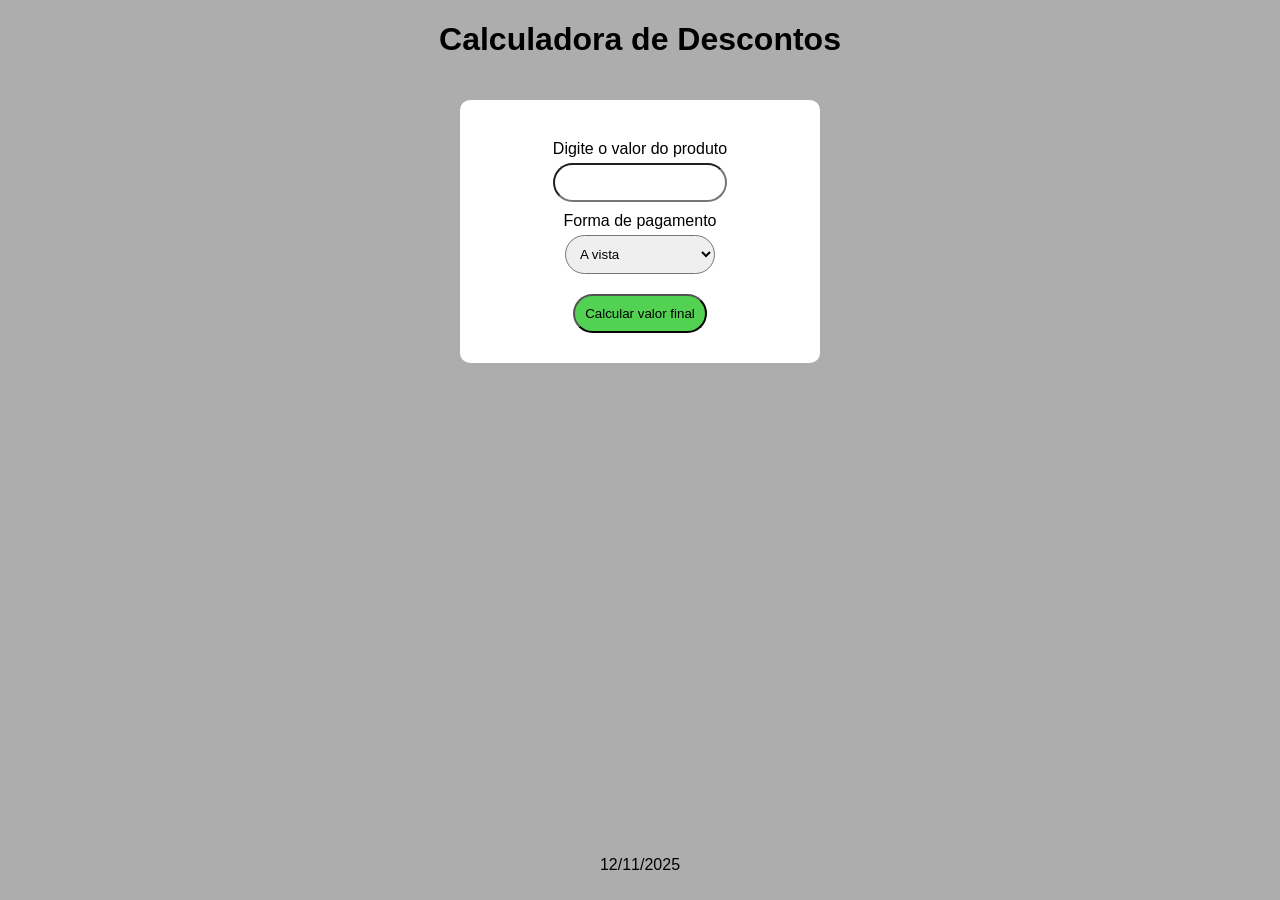
<file: calculadora-descontos/index.html>
<!DOCTYPE html>
<html lang="en">
<head>
    <meta charset="UTF-8">
    <meta name="viewport" content="width=device-width, initial-scale=1.0">
    <link rel="stylesheet" href="./css/style.css">
    <title>Document</title>
</head>
<body>
    <header>
        <h1>Calculadora de Descontos</h1>
    </header>

    <main>
        <div class="form">
            <label for="">Digite o valor do produto</label>
            <input id="valor" type="number" required>
            
            <label for="">Forma de pagamento</label>
            <select name="" id="pagamento" required>
                <option value="avista">A vista</option>
                <option value="cartao">Cartao de credito</option>
                <option value="parcelado2x">Parcelado em 2x</option>
                <option value="parcelado3x">Parcelado em 3x</option>
            </select>
            <button id="calcular">Calcular valor final</button>
            <div id="resultado"></div>
        </div>
    </main>

    <footer>
        <p>12/11/2025</p>
    </footer>

    <script src="js/script.js"></script>
</body>
</html>
</file>
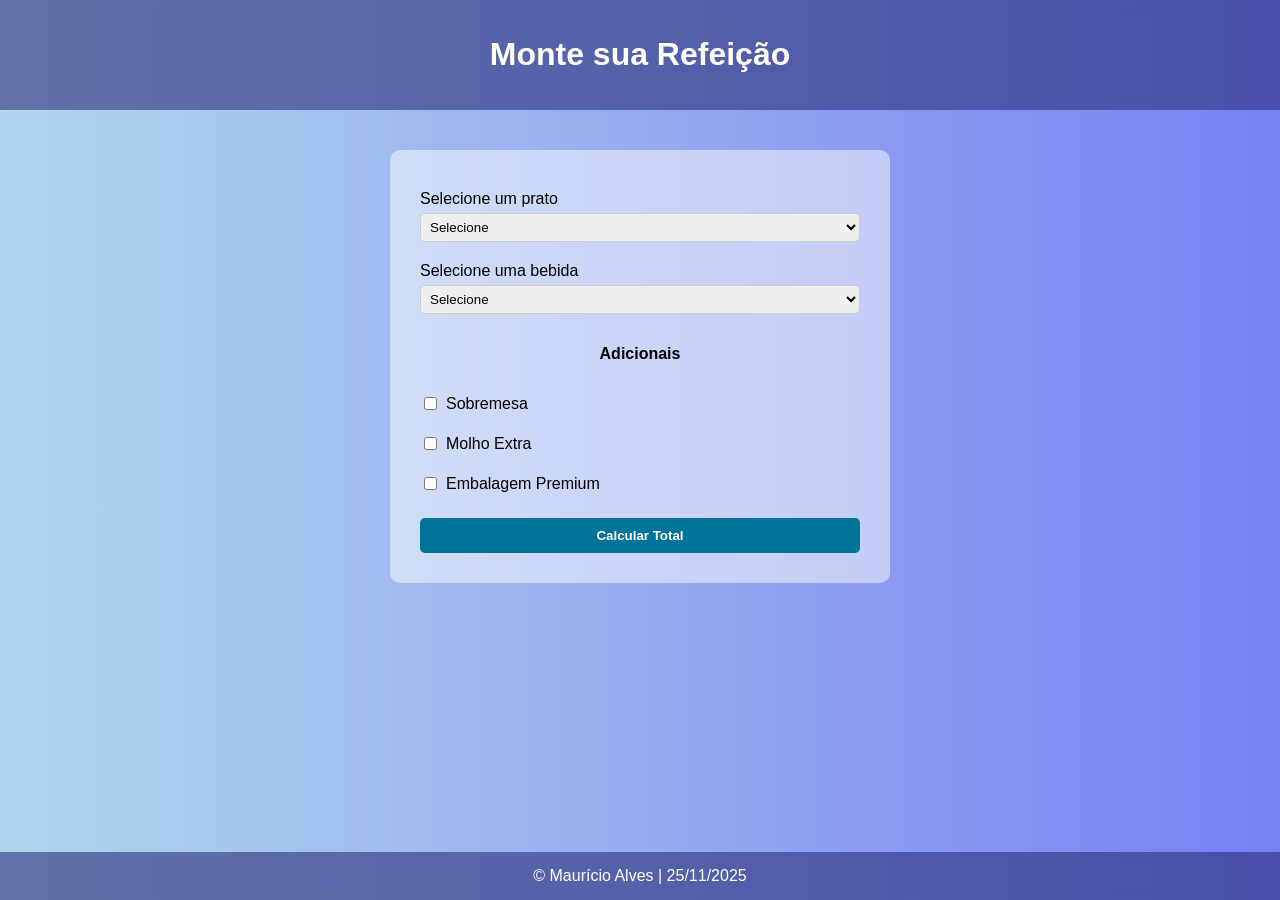
<file: calculadora-refeicao/index.html>
<!DOCTYPE html>
<html lang="pt-BR">

<head>
    <meta charset="UTF-8">
    <meta name="viewport" content="width=device-width, initial-scale=1.0">
    <link rel="stylesheet" href="css/style.css">
    <title>Calculadora de Refeição</title>
</head>

<body>
    <header>
        <h1>Monte sua Refeição</h1>
    </header>

    <main>
        <section id="sec-formulario">
            <form id="form">
                <label for="">Selecione um prato</label>
                <select id="pratos">
                    <option value="">Selecione</option>
                    <option value="carne">Carne Assada</option>
                    <option value="lasanha">Lasanha</option>
                    <option value="frango">Frango Empanado</option>
                </select>

                <label for="">Selecione uma bebida</label>
                <select id="bebidas">
                    <option value="">Selecione</option>
                    <option value="guarana">Guaraná</option>
                    <option value="fanta">Fanta</option>
                    <option value="monster">Monster</option>
                </select>

                <h4>Adicionais</h4>
                <div class="grupo-checkbox">
                    <label>
                        <input type="checkbox" name="" value="sobremesa">
                        Sobremesa
                    </label>
                    <label>
                        <input type="checkbox" name="" value="molho">
                        Molho Extra
                    </label>
                    <label>
                        <input type="checkbox" name="" value="embalagem">
                        Embalagem Premium
                    </label>
                </div>

                <div id="erro" class="erro d-none"></div>

                <button type="button" id="calcular-total">Calcular Total</button>
            </form>
        </section>

        <section id="resultado" class="d-none"></section>
    </main>

    <footer>
        &copy; Maurício Alves | 25/11/2025
    </footer>

    <script src="js/script.js"></script>
</body>

</html>
</file>
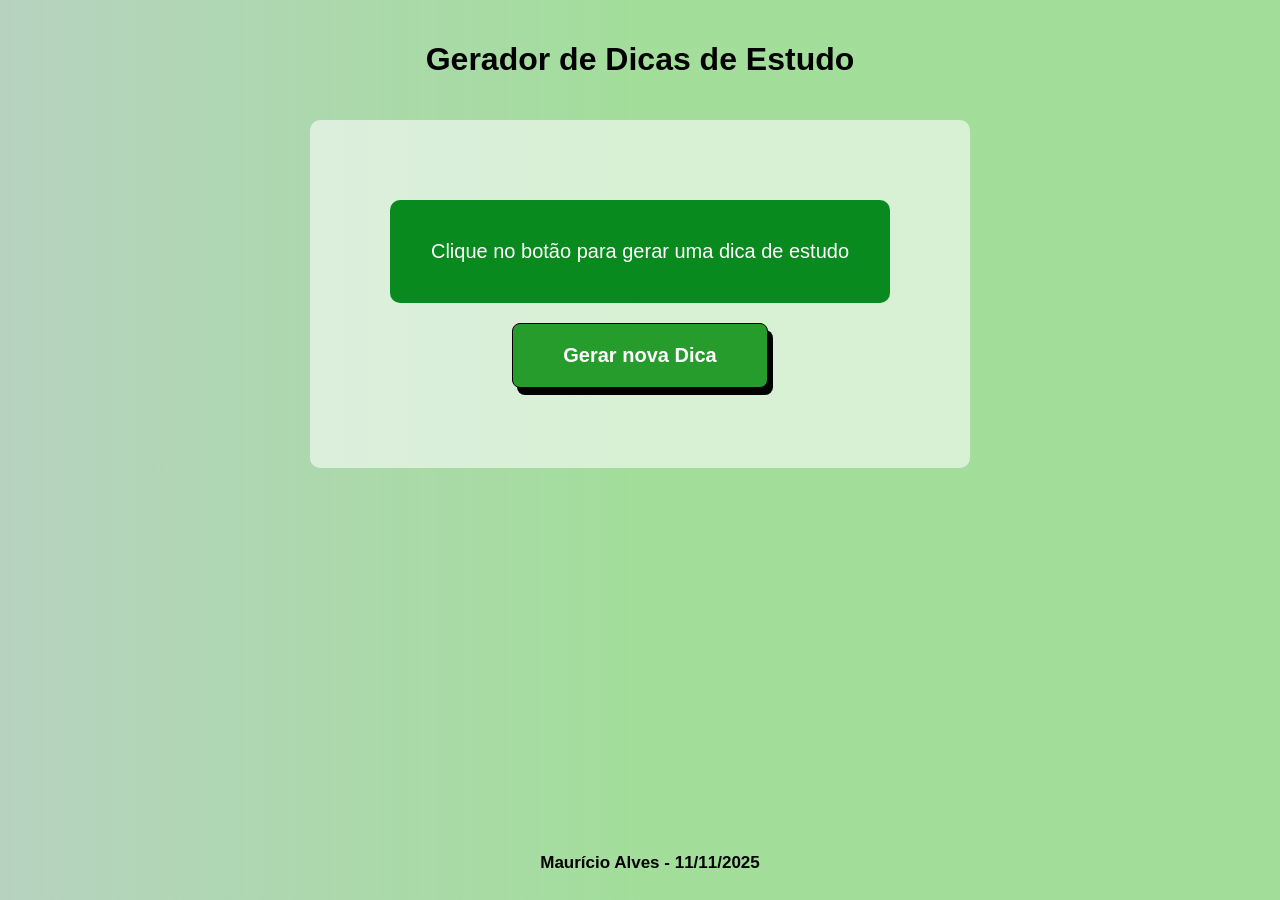
<file: gerador-dicas/index.html>
<!DOCTYPE html>
<html lang="pt-BR">
<head>
    <meta charset="UTF-8">
    <meta name="viewport" content="width=device-width, initial-scale=1.0">
    <title>Gerador de Dicas de Estudo</title>
    <link rel="stylesheet" href="css/style.css">
</head>
<body>
    <header>
        <h1>Gerador de Dicas de Estudo</h1>
    </header>
    <main>
        <div class="painel">
            <div class="p">
                <p id="dica">Clique no botão para gerar uma dica de estudo</p>
            </div>
            <button id="gerarDica">Gerar nova Dica</button>
        </div>
    </main>
    <footer>
        <p>Maurício Alves - 11/11/2025</p>
    </footer>

    <script src="js/script.js"></script>
</body>
</html>
</file>
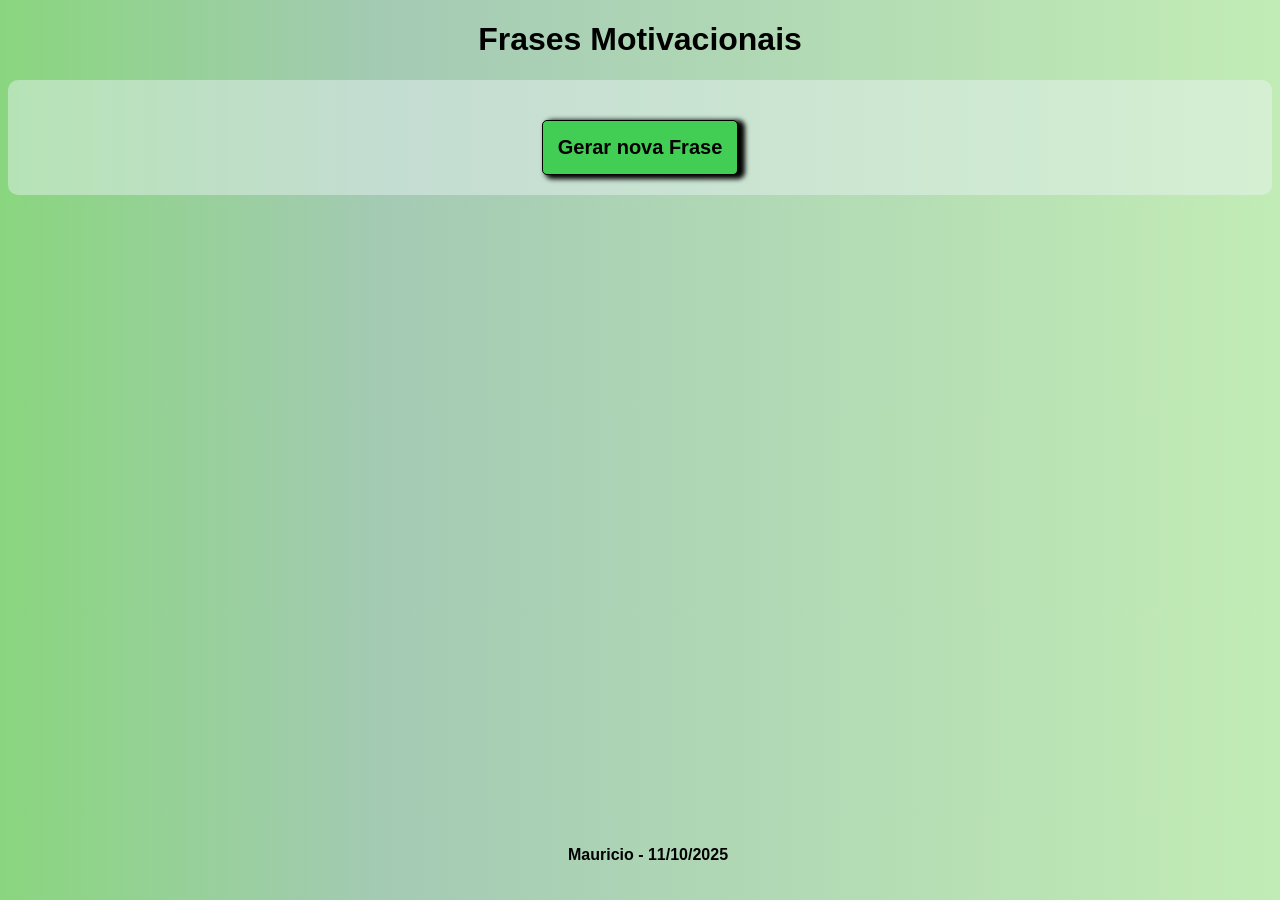
<file: painel-frases/index.html>
<!DOCTYPE html>
<html lang="pt-BR">
<head>
    <meta charset="UTF-8">
    <meta name="viewport" content="width=device-width, initial-scale=1.0">
    <link rel="stylesheet" href="css/style.css">
    <title>Document</title>
</head>
<body>
    <header>
        <h1>Frases Motivacionais</h1>
    </header>
    <main>
        <section>
            <div class="frases">
                <p id="frase"></p>
            </div>
           <button>Gerar nova Frase</button>
    </main>
    <footer>
        <p> Mauricio - 11/10/2025</p>
    </footer>
    <script src="js/script.js"></script>    
</body>
</html>
</file>
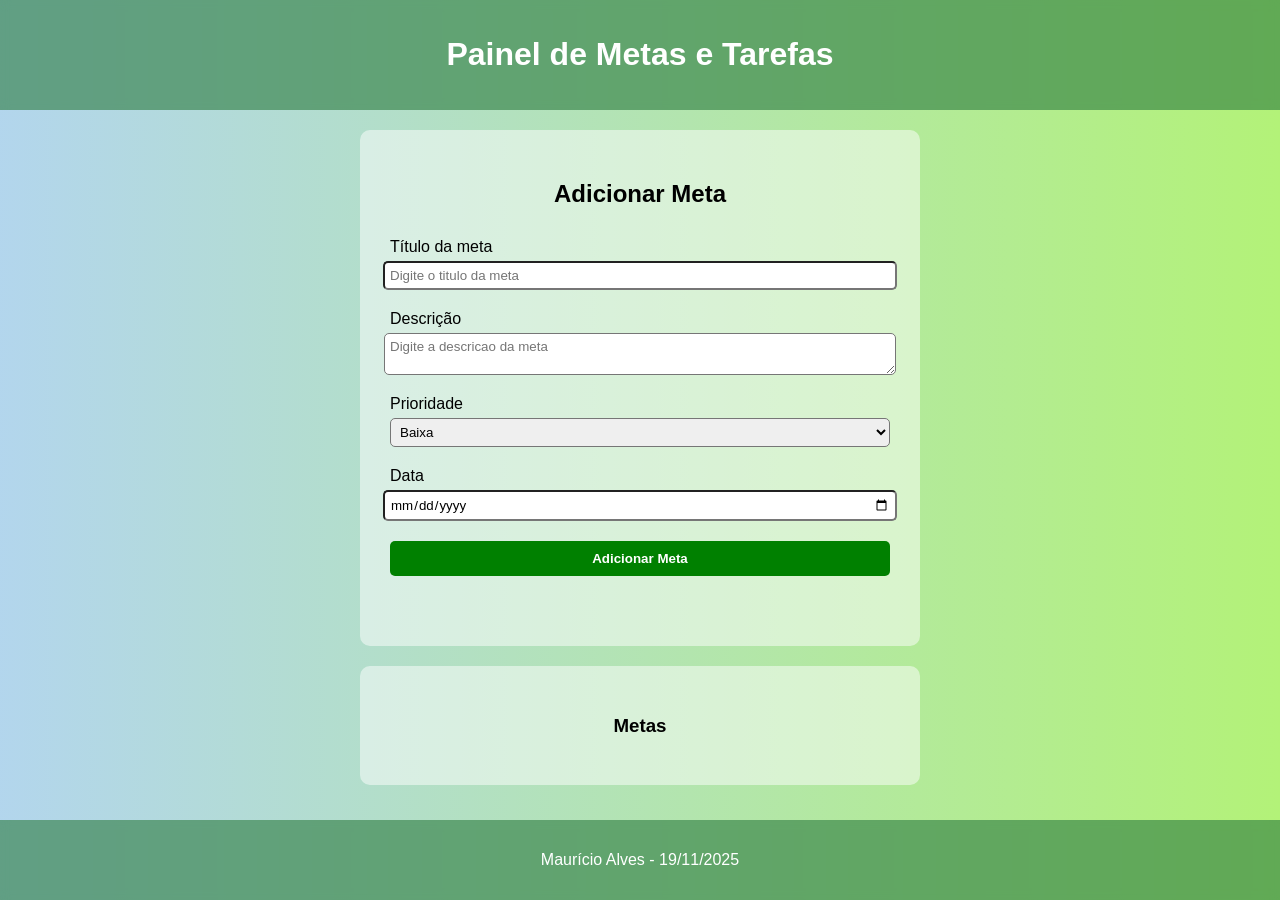
<file: painel-metas/index.html>
<!DOCTYPE html>
<html lang="pt-BR">
<head>
    <meta charset="UTF-8">
    <meta name="viewport" content="width=device-width, initial-scale=1.0">
    <title>Painel de Metas e Tarefas</title>
    <link rel="stylesheet" href="./css/style.css">
</head>
<body>
    <header>
        <h1>Painel de Metas e Tarefas</h1>
    </header>
    <main>
        <section>
            <form id="form">
                <h2>Adicionar Meta</h2>

                <label>Título da meta</label>
                <input id="titulo" type="text" placeholder="Digite o titulo da meta">

                <label>Descrição</label>
                <textarea id="descricao" placeholder="Digite a descricao da meta"></textarea>

                <label>Prioridade</label>
                <select id="prioridade">
                    <option value="baixa">Baixa</option>
                    <option value="media">Média</option>
                    <option value="alta">Alta</option>
                </select>

                <label>Data</label>
                <input type="date" id="data">

                <button id="adicionar-meta">Adicionar Meta</button>

                <div class="erro" id="erro"></div>
            </form>
        </section>

        <section id="lista">
            <ul id="lista-metas">
                <h3>Metas</h3>
            </ul>
        </section>
    </main>

    <footer>
        <p> Maurício Alves - 19/11/2025 </p>
    </footer>

    <script src="./js/script.js"></script>
</body>
</html>
</file>
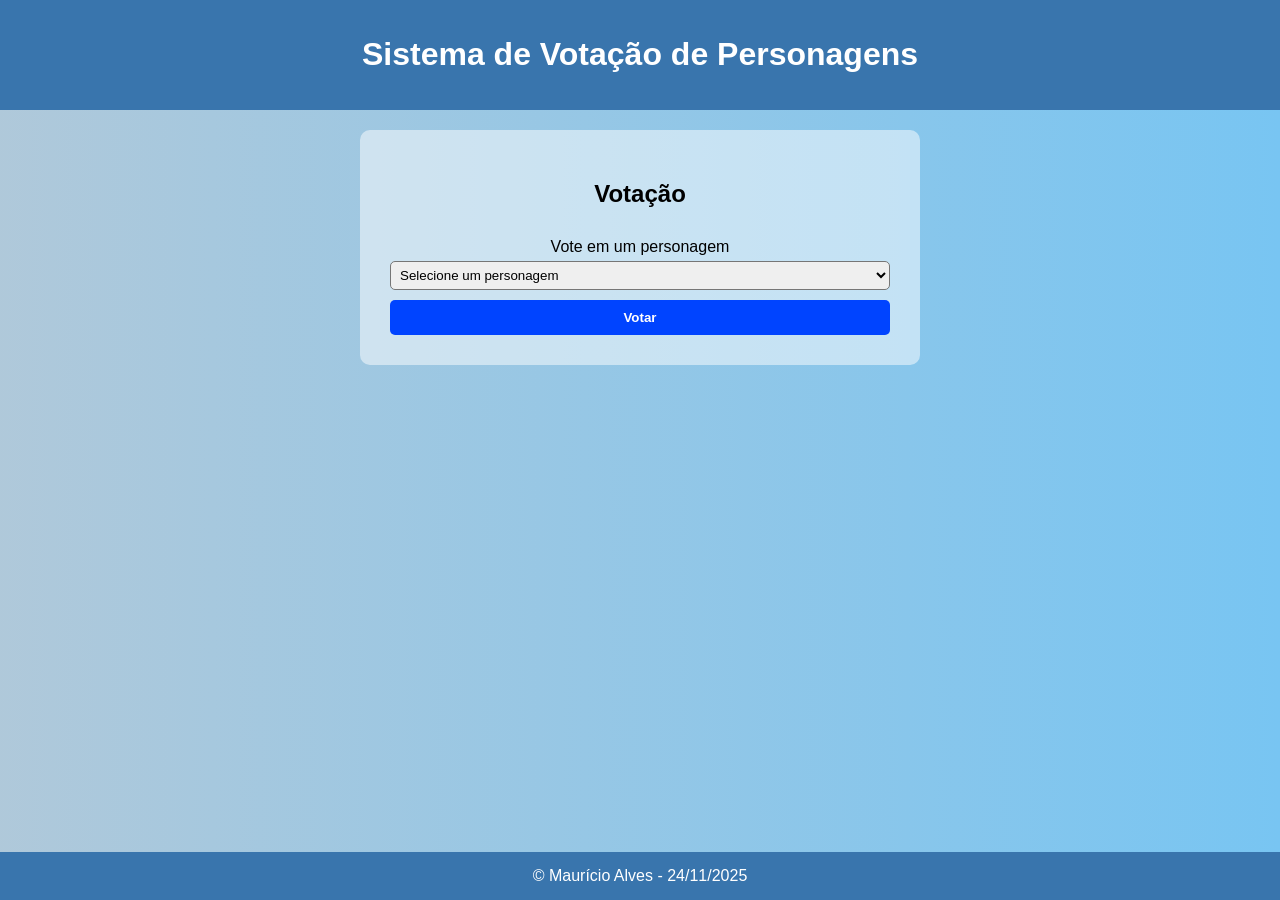
<file: votacao-personagens/index.html>
<!DOCTYPE html>
<html lang="en">

<head>
    <meta charset="UTF-8">
    <meta name="viewport" content="width=device-width, initial-scale=1.0">
    <link rel="stylesheet" href="css/style.css">
    <title>Document</title>
</head>

<body>
    <header>
        <h1>Sistema de Votação de Personagens</h1>
    </header>

    <main>
        <section>
            <form action="" id="formulario">
                <h2>Votação</h2>
                <label for="">Vote em um personagem</label>
                <select name="" id="personagens">
                    <option value="Selecione">Selecione um personagem</option>
                    <option value="Sonic">Sonic</option>
                    <option value="Dr. Robotnik">Dr. Robotnik</option>
                    <option value="Super Mario">Super Mario</option>
                    <option value="Bowser">Bowser</option>
                </select>
                <button id="votar">Votar</button>

            </form>
            <div id="erro"></div>

        </section>
        <section id="ranking">
            <ul id="lista-ranking"></ul>
        </section>
    </main>

    <footer>
        &copy; Maurício Alves - 24/11/2025
    </footer>

    <script src="js/script.js"></script>
</body>

</html>
</file>
<file: calculadora-descontos/css/style.css>
body {
    font-family: Arial, Helvetica, sans-serif;
    display: flex;
    flex-direction: column;
    margin: 0;
    padding: 0;
    background-color: #adadad;
}
header {
    text-align: center;
}
.form{
    background-color: #ffffff;
    margin-top: 15px;
    margin: 20px auto;
    align-items: center;
    display: flex;
    flex-direction: column;
    border-radius: 10px;
    padding: 30px;
    text-align: center;
    max-width: 300px;
}
.form input, .form select {
    border-radius: 30px;
    padding: 10px;
    width: 50%;
}
label{
    margin-top: 10px;
    margin-bottom: 5px;
}
input{
    padding: 2px;
    border-radius: 5px;
}
select{
    margin-bottom: 10px;
    padding: 2px;
    border-radius: 5px;
}
button {
    padding: 10px;
    margin-top: 10px;
    border-radius: 30px;
    background-color: rgb(83, 209, 83);
}
button:hover{
    background-color: green;
}
footer {
  position: fixed;
  bottom: 0;
  width: 100%;
  text-align: center;
  padding: 10px 0;
  font-size: 16px;
}
#resultado{
    padding: 40px;
    border-radius: 30px;
    margin-top: 20px;
    border: 1px solid;
}
.desconto{
    background-color: rgb(149, 255, 149);
}
.acrescimo{
    background-color: rgb(255, 116, 116);
}
.sem-desconto{
    background-color: rgb(255, 255, 140);
}
.display{
    display: none;
}
</file>
<file: calculadora-refeicao/css/style.css>
body {
    font-family: Arial, Helvetica, sans-serif;
    margin: 0;
    padding: 0;
    display: flex;
    flex-direction: column;
    min-height: 100vh;
    background-image: linear-gradient(to right, #62aada7c 0%, #7880f2 100%);
}
header {
    background-color: rgba(43, 48, 122, 0.6);
    color: #ffffff;
    padding: 15px 30px;
    backdrop-filter: blur(5px);
    text-align: center;
    position: sticky;
    top: 0;
    z-index: 10;
}
footer {
    background-color: rgba(43, 48, 122, 0.6);
    color: #ffffff;
    padding: 15px 30px;
    backdrop-filter: blur(5px);
    margin-top: auto;
    text-align: center;
    font-size: 16px;
}
main {
    padding: 20px 10px;
    display: flex;
    flex-direction: column;
    align-items: center;
    gap: 20px;
}
#sec-formulario {
    width: 100%;
    max-width: 500px;
}
form {
    background-color: rgba(255, 255, 255, 0.5);
    margin: 20px auto;
    padding: 30px;
    max-width: 500px;
    border-radius: 10px;
    display: flex;
    flex-direction: column;
    align-items: center;
}
form label {
    display: block;
    text-align: left;
    margin-top: 10px;
    margin-bottom: 5px;
    width: 100%;
}
select{
    width: 100%;
    padding: 5px;
    margin-bottom: 10px;
    border-radius: 5px;
    font-family: Arial, Helvetica, sans-serif;
    border: 1px solid #ccc;
}
.grupo-checkbox {
    width: 100%;
    display: flex;
    flex-direction: column;
    gap: 6px;
    margin-bottom: 10px;
}
.grupo-checkbox label {
    display: flex;
    align-items: center;
    gap: 6px;
}
button {
    width: 100%;
    padding: 10px;
    margin-top: 10px;
    border-radius: 5px;
    border: none;
    background-color: rgb(0, 117, 153);
    cursor: pointer;
    color: white;
    font-weight: bold;
}
button:hover {
    background-color: rgb(8, 38, 73);
}
.erro {
    width: 100%;
    padding: 10px;
    border-radius: 5px;
    color: #f44336;
    background-color: #ffebee;
    font-size: 14px;
    margin-top: 10px;
    text-align: center;
}
#resultado {
    width: 100%;
    max-width: 500px;
}
.painel-resultado {
    background-color: rgba(255, 255, 255, 0.5);
    margin: 20px auto;
    padding: 30px;
    max-width: 500px;
    border-radius: 10px;
    box-shadow: 0 4px 10px rgba(0, 0, 0, 0.15);
    display: flex;
    flex-direction: column;
}
.painel-resultado h2 {
    text-align: center;
    margin-bottom: 10px;
}
.total {
    font-size: 18px;
    margin-top: 10px;
}
.d-none {
    display: none;
}
</file>
<file: gerador-dicas/css/style.css>
body {
    margin: 0;
    padding: 0;
    font-family: Arial, Helvetica, sans-serif;
    background: #2a9b30;
    background: linear-gradient(90deg, rgba(59, 134, 84, 0.37) 0%, rgba(100, 199, 87, 0.596) 50%);
}
header {
    text-align: center;
    padding: 20px;
}
.painel {
    background-color: rgba(255, 255, 255, 0.575);
    color: #000000;
    border-radius: 10px;
    padding: 80px;
    width: 90%;
    max-width: 500px;
    margin: auto;
    text-align: center;
}
#dica {
    font-size: 20px;
    color: #ffffff;
    margin-bottom: 20px;
    font-weight: 500;
}
.p {
    padding: 20px;
    background-color: #098a1e;
    margin-bottom: 20px;
    border-radius: 10px;
}
button {
    background-color: #269c2c;
    color: white;
    border: 1px solid black;
    box-shadow: 5px 7px black;
    border-radius: 8px;
    padding: 20px 50px;
    cursor: pointer;
    font-weight: bold;
    font-size: 20px;
}
button:hover {
    cursor: pointer;
    background-color: #135e17;
}
footer {
    position: fixed;
    bottom: 0;
    width: 100%;
    text-align: center;   
    padding: 10px;
    font-size: 17px;
    color: #000000;
    font-weight: bold;
}
</file>
<file: painel-frases/css/style.css>
body {
    font-family: Arial, Helvetica, sans-serif;
    background: linear-gradient(90deg, rgb(138, 214, 127) 0%, rgb(164, 202, 180) 30%, rgb(194, 236, 181) 100%);
}

header {
    text-align: center;
}

div {
    margin-top: 20px;
    align-items: center;
    text-align: center;
}
section{
    background-color: #e9f1f375;
    border-radius: 10px;
    max-width: 100%;
    text-align: center;
}
.frases{
    padding: 10px;
    font-family: Arial, Helvetica, sans-serif;
    font-size: 20px;
}

button {
    padding: 15px;
    background-color: rgb(66, 206, 85);
    border: 1px solid;
    border-radius: 5px;
    font-weight: bold;
    font-size: 20px;
    align-items: center;
    text-align: center;
    margin-bottom: 20px;
    box-shadow: 5px 2px 5px 2px black;
}
button:hover {
    cursor: pointer;
    background-color: rgb(36, 150, 55);
}
footer {
  position: fixed;
  bottom: 0;
  width: 100%;
  text-align: center;
  padding: 20px 0;
  font-weight: bold;
}
</file>
<file: painel-metas/css/style.css>
body {
    font-family: Arial, Helvetica, sans-serif;
    margin: 0;
    padding: 0;
    display: flex;
    flex-direction: column;
    min-height: 100vh;
    background-image: linear-gradient(to right, #62aada7c 0%, #b3f278 100%);
}
header {
    background-color: rgba(43, 122, 63, 0.6);
    color: #ffffff;
    padding: 15px 30px;
    backdrop-filter: blur(5px);
    text-align: center;
    position: sticky;
    top: 0;
    z-index: 10;

}
footer {
    background-color: rgba(43, 122, 63, 0.6);
    color: #ffffff;
    padding: 15px 30px;
    backdrop-filter: blur(5px);
    margin-top: auto;
    text-align: center;
    font-size: 16px;
}
form {
    background-color: rgba(255, 255, 255, 0.5);
    margin: 20px auto;
    padding: 30px;
    max-width: 500px;
    border-radius: 10px;
    display: flex;
    flex-direction: column;
    align-items: center;
}
form label {
    display: block;
    text-align: left;
    margin-top: 10px;
    margin-bottom: 5px;
    width: 100%;
}
select, option, input, textarea {
    width: 100%;
    padding: 5px;
    margin-bottom: 10px;
    border-radius: 5px;
    font-family: Arial, Helvetica, sans-serif;
}
button {
    width: 100%;
    padding: 10px;
    margin-top: 10px;
    border-radius: 5px;
    border: none;
    background-color: green;
    cursor: pointer;
    color: white;
    font-weight: bold;
}

#adicionar-meta:hover {
    background-color: rgb(13, 73, 8);
    color: white;
}

ul {
    background-color: rgba(255, 255, 255, 0.5);
    margin: 20px auto;
    padding: 30px;
    max-width: 500px;
    border-radius: 10px;
    display: flex;
    flex-direction: column;
    align-items: center;
    list-style: none;
}

li {
    width: 100%;
    margin-bottom: 10px;
    background-color: rgba(209, 209, 209, 0.664);
    padding: 10px;
    border-radius: 5px;
}
.item-lista {
    background-color: #ffffff;
    border-radius: 8px;
    padding: 10px 12px;
    border: 1px solid #ddd;
    display: flex;
    flex-direction: column;
    gap: 4px;
}
.item-lista h3 {
    margin: 0;
    font-size: 18px;
}
.item-lista p {
    margin: 0;
    font-size: 14px;
}
.btn-concluir {
    background-color: #4caf50;
    color: #ffffff;
    border: none;
    padding: 6px 10px;
    margin-top: 6px;
    margin-right: 5px;
    border-radius: 4px;
    cursor: pointer;
    font-size: 14px;
}
.btn-remover {
    background-color: #f44336;
    color: #ffffff;
    border: none;
    padding: 6px 10px;
    margin-top: 6px;
    margin-right: 5px;
    border-radius: 4px;
    cursor: pointer;
    font-size: 14px;
}
.concluida .item-lista {
    background-color: #e0ffe0;
    text-decoration: line-through;
}
.baixa .item-lista {
    background-color: #95e998;
}
.media .item-lista {
    background-color: #fdd393;
}
.alta .item-lista {
    background-color: #eca6a1;
}
.erro {
    width: 100%;
    padding: 10px;
    border-radius: 5px;
    color: #f44336;
    font-size: 14px;
    margin-top: 20px;
    text-align: center;
}
.d-none {
    display: none;
}
@media screen and (max-width: 760px) {
    form{
        margin: 30px;
    }
    ul{
        margin: 30px;
    }
}
</file>
<file: votacao-personagens/css/style.css>
body {
    font-family: Arial, Helvetica, sans-serif;
    margin: 0;
    padding: 0;
    display: flex;
    flex-direction: column;
    min-height: 100vh;
    background-image: linear-gradient(to right, #5b8fb37c 0%, #78c5f2 100%);
}
header, footer {
    background-color: rgb(57, 117, 173);
    color: #fff;
    padding: 15px 30px;
    backdrop-filter: blur(5px);
    text-align: center;
}
header {
    position: sticky;
    top: 0;
    z-index: 10;
}
footer {
    margin-top: auto;
    font-size: 16px;
}
form {
    background-color: rgba(255, 255, 255, 0.5);
    margin: 20px auto;
    padding: 30px;
    max-width: 500px;
    border-radius: 10px;
    display: flex;
    flex-direction: column;
    align-items: center;
}
select, option {
    width: 100%;
    padding: 5px;
    margin-bottom: 10px;
    border-radius: 5px;
    font-family: inherit;
}
form label {
    width: 100%;
    display: block;
    margin: 10px 0 5px;
    text-align: center;
}
button{
    padding: 10px;
    border: none;
    border-radius: 5px;
    cursor: pointer;
    font-weight: bold;
    color: #fff;
    width: 100%;
}
button { background-color: rgb(0, 68, 255); }
button:hover { background-color: rgb(16, 63, 107); }
li {
    display: flex;
    width: 50%;
    background: rgba(209, 209, 209, 0.664);
    padding: 5px;
    border-radius: 5px;
    margin-bottom: 5px;
    align-items: center;
    margin: 20px auto;
}  
#erro{
    color: rgb(180, 73, 73);
    margin: 10px auto;
    padding: 5px;
    max-width: 500px;
    border-radius: 10px;
    display: flex;
    flex-direction: column;
    align-items: center;
}
.lider{
    background-color: rgba(255, 255, 20, 0.411);
    border: 1px solid yellow;
}

/*Mobile*/
@media (max-width: 760px) {
    form, ul { margin: 30px; }
}
</file>
